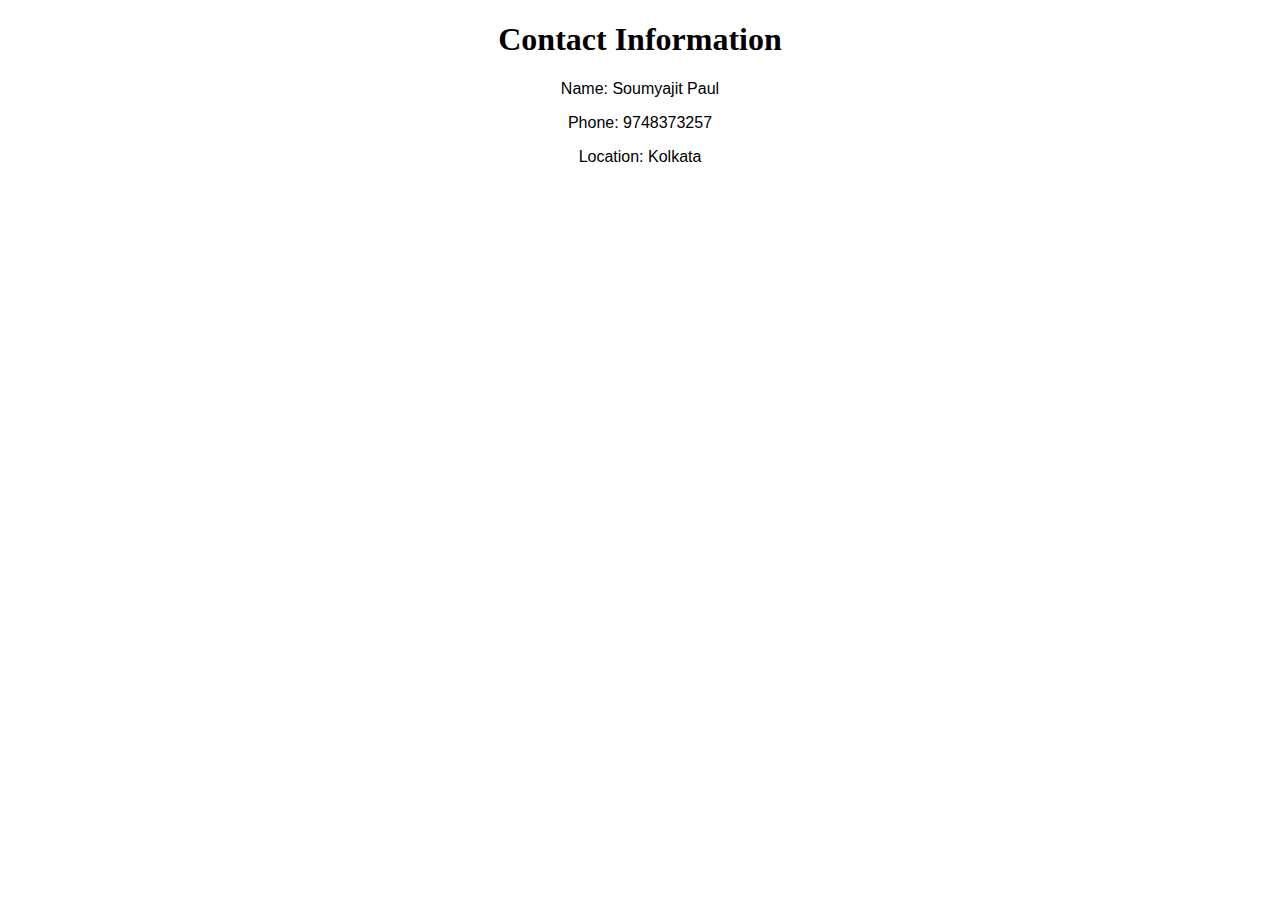
<file: contact.html>
<!DOCTYPE html>
<html lang="en">
<head>
    <meta charset="UTF-8">
    <meta name="viewport" content="width=device-width, initial-scale=1.0">
    <title>Contact Information</title>
    <style>
        h1{text-align: center;}
        p{
            text-align: center;
             font-family: 'Franklin Gothic Medium', 'Arial Narrow', Arial, sans-serif;
        }
    </style>
</head>
<body>
    <h1>Contact Information</h1>
    <p>Name: Soumyajit Paul</p>
    <p>Phone: 9748373257</p>
    <p>Location: Kolkata</p>
</body>
</html>
</file>
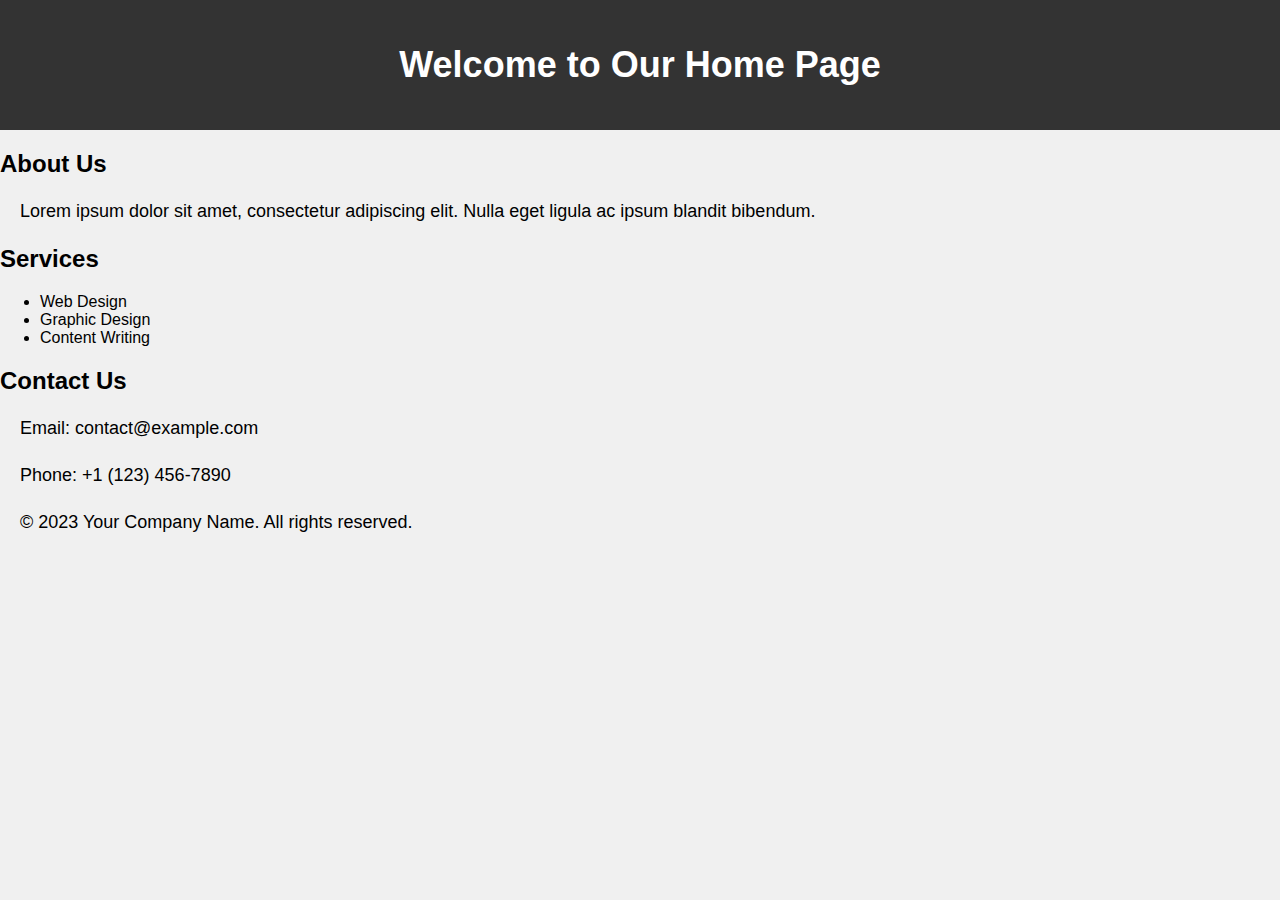
<file: home.html>
<!DOCTYPE html>
<html lang="en">
<head>
    <meta charset="UTF-8">
    <meta name="viewport" content="width=device-width, initial-scale=1.0">
    <title>Home Page</title>
    <style>
        /* Add some basic styling for your home page */
        body {
            font-family: Arial, sans-serif;
            background-color: #f0f0f0;
            margin: 0;
            padding: 0;
        }
        header {
            background-color: #333;
            color: #fff;
            padding: 20px;
            text-align: center;
        }
        h1 {
            font-size: 36px;
        }
        p {
            font-size: 18px;
            line-height: 1.5;
            margin: 20px;
        }
    </style>
</head>
<body>
    <header>
        <h1>Welcome to Our Home Page</h1>
    </header>
    <main>
        <section>
            <h2>About Us</h2>
            <p>Lorem ipsum dolor sit amet, consectetur adipiscing elit. Nulla eget ligula ac ipsum blandit bibendum.</p>
        </section>
        <section>
            <h2>Services</h2>
            <ul>
                <li>Web Design</li>
                <li>Graphic Design</li>
                <li>Content Writing</li>
            </ul>
        </section>
        <section>
            <h2>Contact Us</h2>
            <p>Email: contact@example.com</p>
            <p>Phone: +1 (123) 456-7890</p>
        </section>
    </main>
    <footer>
        <p>&copy; 2023 Your Company Name. All rights reserved.</p>
    </footer>
</body>
</html>
</file>
